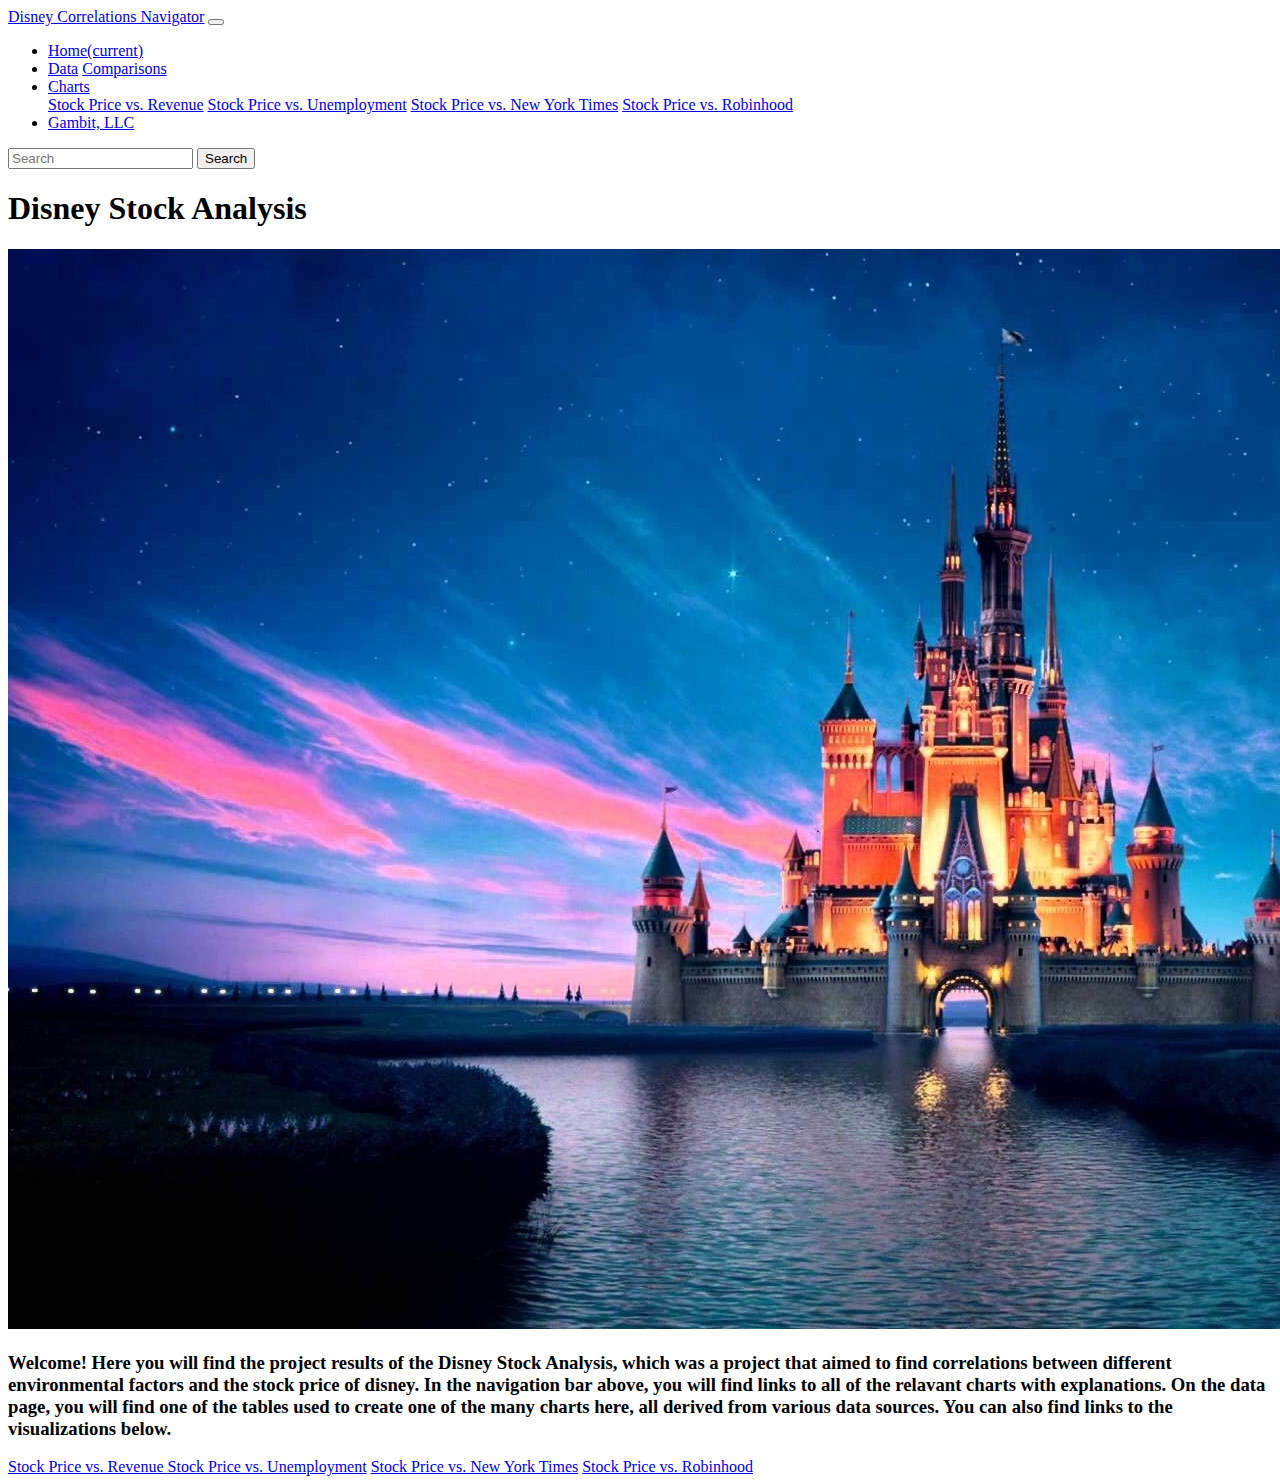
<file: index.html>
<!doctype html>
<html lang="en">
  <head>
    <!-- Required meta tags -->
    <meta charset="utf-8">
    <meta name="viewport" content="width=device-width, initial-scale=1, shrink-to-fit=no">

    <!-- Bootstrap CSS -->
    <link rel="stylesheet" href="https://stackpath.bootstrapcdn.com/bootstrap/4.5.0/css/bootstrap.min.css" integrity="sha384-9aIt2nRpC12Uk9gS9baDl411NQApFmC26EwAOH8WgZl5MYYxFfc+NcPb1dKGj7Sk" crossorigin="anonymous">
    <link rel="stylesheet" href="C:/Users/akibo/Desktop/Columbia Bootcamp/Climate-Webpage/Assets/styles.css">

    <title>Hello, world!</title>
  </head>
  <body>

    <nav class="navbar navbar-expand-lg navbar-light bg-light">
        <a class="navbar-brand" href="#">Disney Correlations Navigator</a>
        <button class="navbar-toggler" type="button" data-toggle="collapse" data-target="#navbarSupportedContent" aria-controls="navbarSupportedContent" aria-expanded="false" aria-label="Toggle navigation">
          <span class="navbar-toggler-icon"></span>
        </button>
      
        <div class="collapse navbar-collapse" id="navbarSupportedContent">
          <ul class="navbar-nav mr-auto">
            <li class="nav-item active">
              <a class="nav-link" href="index.html">Home<span class="sr-only">(current)</span></a>
            </li>
            <li class="nav-item">
              <a class="nav-link" href="datatable.html">Data</a>
              <a class="nav-link" href="comparisonspg.html">Comparisons</a>
            </li>
            <li class="nav-item dropdown">
              <a class="nav-link dropdown-toggle" href="#" id="navbarDropdown" role="button" data-toggle="dropdown" aria-haspopup="true" aria-expanded="false">
                Charts
              </a>
              <div class="dropdown-menu" aria-labelledby="navbarDropdown">
                <a class="dropdown-item" href="stkvsrev.html">Stock Price vs. Revenue</a>
                <a class="dropdown-item" href="stkvsunemployment.html">Stock Price vs. Unemployment</a>
                <a class="dropdown-item" href="stkvsnytimes.html">Stock Price vs. New York Times</a>
                <a class="dropdown-item" href="disvsrobinhood.html">Stock Price vs. Robinhood</a>
              </div>
            </li>
            <li class="nav-item">
              <a class="nav-link disabled" href="#" tabindex="-1" aria-disabled="true">Gambit, LLC</a>
            </li>
          </ul>
          <form class="form-inline my-2 my-lg-0">
            <input class="form-control mr-sm-2" type="search" placeholder="Search" aria-label="Search">
            <button class="btn btn-outline-success my-2 my-sm-0" type="submit">Search</button>
          </form>
        </div>
      </nav>
      <h1>Disney Stock Analysis</h1>
      
      <img src="Resources\Disney Background.jpg" class="img-fluid" alt="Responsive image">
      
      <h3>Welcome! Here you will find the project results of the Disney Stock Analysis, which was a project that aimed to find correlations between different 
        environmental factors and the stock price of disney. In the navigation bar above, you will find links to all of the relavant charts with explanations. On the 
        data page, you will find one of the tables used to create one of the many charts here, all derived from various data sources. You can also find links to the
        visualizations below. 
      </h3>


      <div class="list-group">
        <a href="stkvsrev.html" class="list-group-item list-group-item-primary">
          Stock Price vs. Revenue 
        </a>
        <a href="stkvsunemployment.html" class="list-group-item list-group-item-danger">Stock Price vs. Unemployment</a>
        <a href="stkvsnytimes.html" class="list-group-item list-group-item-light">Stock Price vs. New York Times</a>
        <a href="disvsrobinhood.html" class="list-group-item list-group-item-success">Stock Price vs. Robinhood</a>
      </div>


    
    
    
      <!-- Optional JavaScript -->
    <!-- jQuery first, then Popper.js, then Bootstrap JS -->
    <script src="https://code.jquery.com/jquery-3.5.1.slim.min.js" integrity="sha384-DfXdz2htPH0lsSSs5nCTpuj/zy4C+OGpamoFVy38MVBnE+IbbVYUew+OrCXaRkfj" crossorigin="anonymous"></script>
    <script src="https://cdn.jsdelivr.net/npm/popper.js@1.16.0/dist/umd/popper.min.js" integrity="sha384-Q6E9RHvbIyZFJoft+2mJbHaEWldlvI9IOYy5n3zV9zzTtmI3UksdQRVvoxMfooAo" crossorigin="anonymous"></script>
    <script src="https://stackpath.bootstrapcdn.com/bootstrap/4.5.0/js/bootstrap.min.js" integrity="sha384-OgVRvuATP1z7JjHLkuOU7Xw704+h835Lr+6QL9UvYjZE3Ipu6Tp75j7Bh/kR0JKI" crossorigin="anonymous"></script>
  




  </body>
</html>
</file>
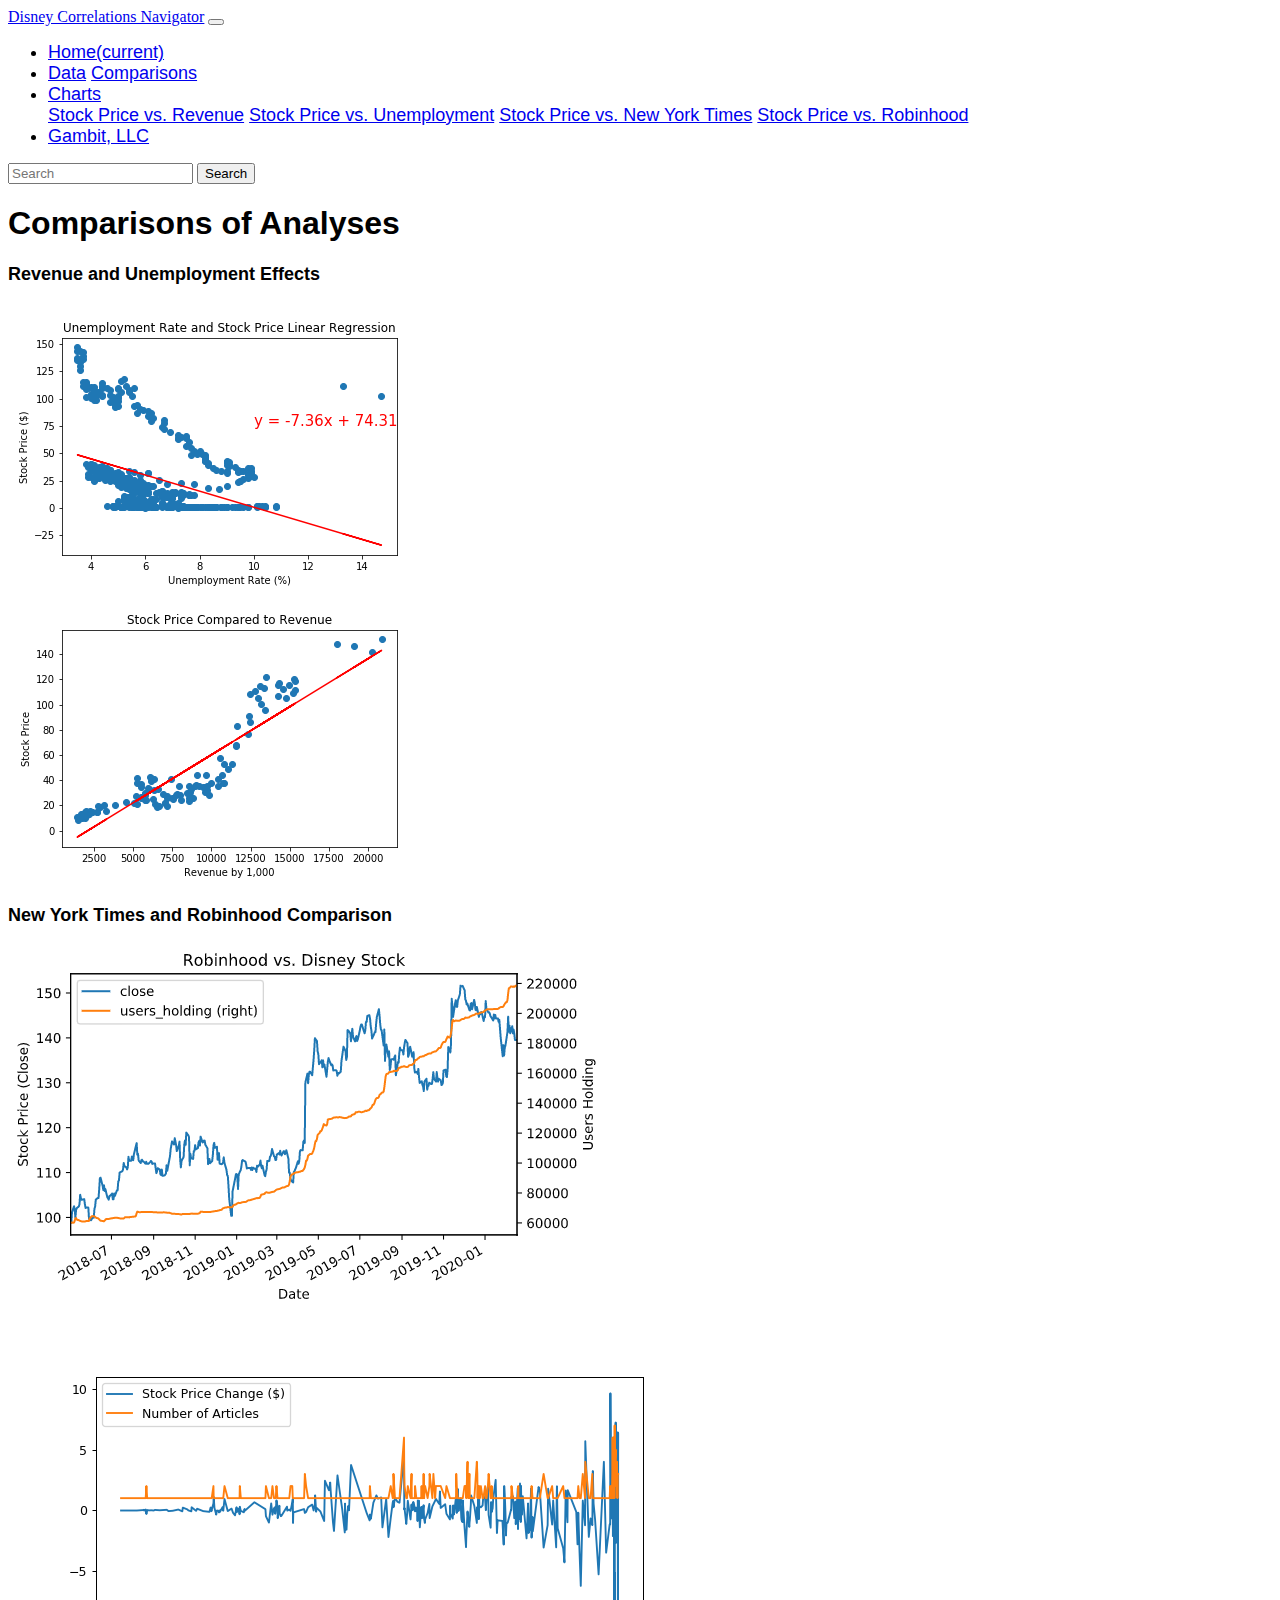
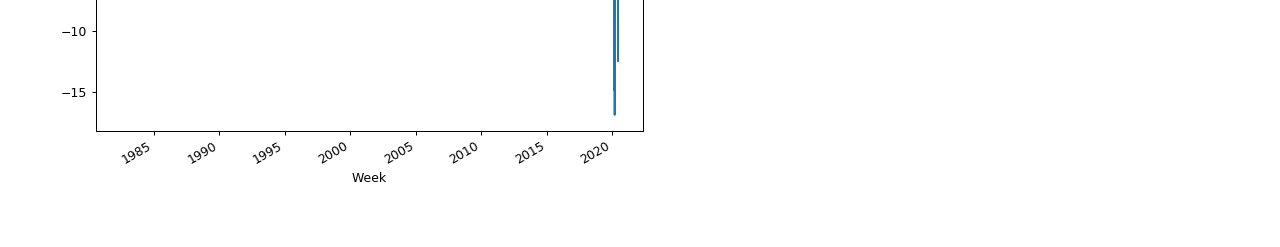
<file: comparisonspg.html>
<!doctype html>
<html lang="en">
  <head>
    <!-- Required meta tags -->
    <meta charset="utf-8">
    <meta name="viewport" content="width=device-width, initial-scale=1, shrink-to-fit=no">

    <!-- Bootstrap CSS -->
    <link rel="stylesheet" href="https://stackpath.bootstrapcdn.com/bootstrap/4.5.0/css/bootstrap.min.css" integrity="sha384-9aIt2nRpC12Uk9gS9baDl411NQApFmC26EwAOH8WgZl5MYYxFfc+NcPb1dKGj7Sk" crossorigin="anonymous">
    <link rel="stylesheet" href="Assets\styles.css">

    <title>Hello, world!</title>
  </head>
  <body>

    <nav class="navbar navbar-expand-lg navbar-light bg-light">
        <a class="navbar-brand" href="#">Disney Correlations Navigator</a>
        <button class="navbar-toggler" type="button" data-toggle="collapse" data-target="#navbarSupportedContent" aria-controls="navbarSupportedContent" aria-expanded="false" aria-label="Toggle navigation">
          <span class="navbar-toggler-icon"></span>
        </button>
      
        <div class="collapse navbar-collapse" id="navbarSupportedContent">
          <ul class="navbar-nav mr-auto">
            <li class="nav-item active">
              <a class="nav-link" href="index.html">Home<span class="sr-only">(current)</span></a>
            </li>
            <li class="nav-item">
              <a class="nav-link" href="datatable.html">Data</a>
              <a class="nav-link" href="comparisonspg.html">Comparisons</a>
            </li>
            <li class="nav-item dropdown">
              <a class="nav-link dropdown-toggle" href="#" id="navbarDropdown" role="button" data-toggle="dropdown" aria-haspopup="true" aria-expanded="false">
                Charts
              </a>
              <div class="dropdown-menu" aria-labelledby="navbarDropdown">
                <a class="dropdown-item" href="stkvsrev.html">Stock Price vs. Revenue</a>
                <a class="dropdown-item" href="stkvsunemployment.html">Stock Price vs. Unemployment</a>
                <a class="dropdown-item" href="stkvsnytimes.html">Stock Price vs. New York Times</a>
                <a class="dropdown-item" href="disvsrobinhood.html">Stock Price vs. Robinhood</a>
              </div>
            </li>
            <li class="nav-item">
              <a class="nav-link disabled" href="#" tabindex="-1" aria-disabled="true">Gambit, LLC</a>
            </li>
          </ul>
          <form class="form-inline my-2 my-lg-0">
            <input class="form-control mr-sm-2" type="search" placeholder="Search" aria-label="Search">
            <button class="btn btn-outline-success my-2 my-sm-0" type="submit">Search</button>
          </form>
        </div>
      </nav>
      <h1>Comparisons of Analyses</h1>

      <h3>Revenue and Unemployment Effects</h3>



      <div class="container px-lg-5">
        <div class="row mx-lg-n5">
          <div class="col py-3 px-lg-5 border bg-light"><img src="Resources\Linear Regression Unemployment Rate and Stock Price.png" alt="Responsive image"></div>
          <div class="col py-3 px-lg-5 border bg-light"><img src="Resources\Revenue.png" alt="Responsive image"></div>
        </div>
      </div>

      
    
    
      <h3>New York Times and Robinhood Comparison</h3>


      <div class="container">
        <div class="row">
          <div class="col">
            <img src="Resources\robinhood users vs disney price.png" alt="Responsive">
          </div>
          <div class="col">
            <img src="Resources\NYTArticle_Fig1.png" alt="Responsive">
          </div>
        </div>
        
      </div>


    
      <!-- Optional JavaScript -->
    <!-- jQuery first, then Popper.js, then Bootstrap JS -->
    <script src="https://code.jquery.com/jquery-3.5.1.slim.min.js" integrity="sha384-DfXdz2htPH0lsSSs5nCTpuj/zy4C+OGpamoFVy38MVBnE+IbbVYUew+OrCXaRkfj" crossorigin="anonymous"></script>
    <script src="https://cdn.jsdelivr.net/npm/popper.js@1.16.0/dist/umd/popper.min.js" integrity="sha384-Q6E9RHvbIyZFJoft+2mJbHaEWldlvI9IOYy5n3zV9zzTtmI3UksdQRVvoxMfooAo" crossorigin="anonymous"></script>
    <script src="https://stackpath.bootstrapcdn.com/bootstrap/4.5.0/js/bootstrap.min.js" integrity="sha384-OgVRvuATP1z7JjHLkuOU7Xw704+h835Lr+6QL9UvYjZE3Ipu6Tp75j7Bh/kR0JKI" crossorigin="anonymous"></script>
  




  </body>
</html>
</file>
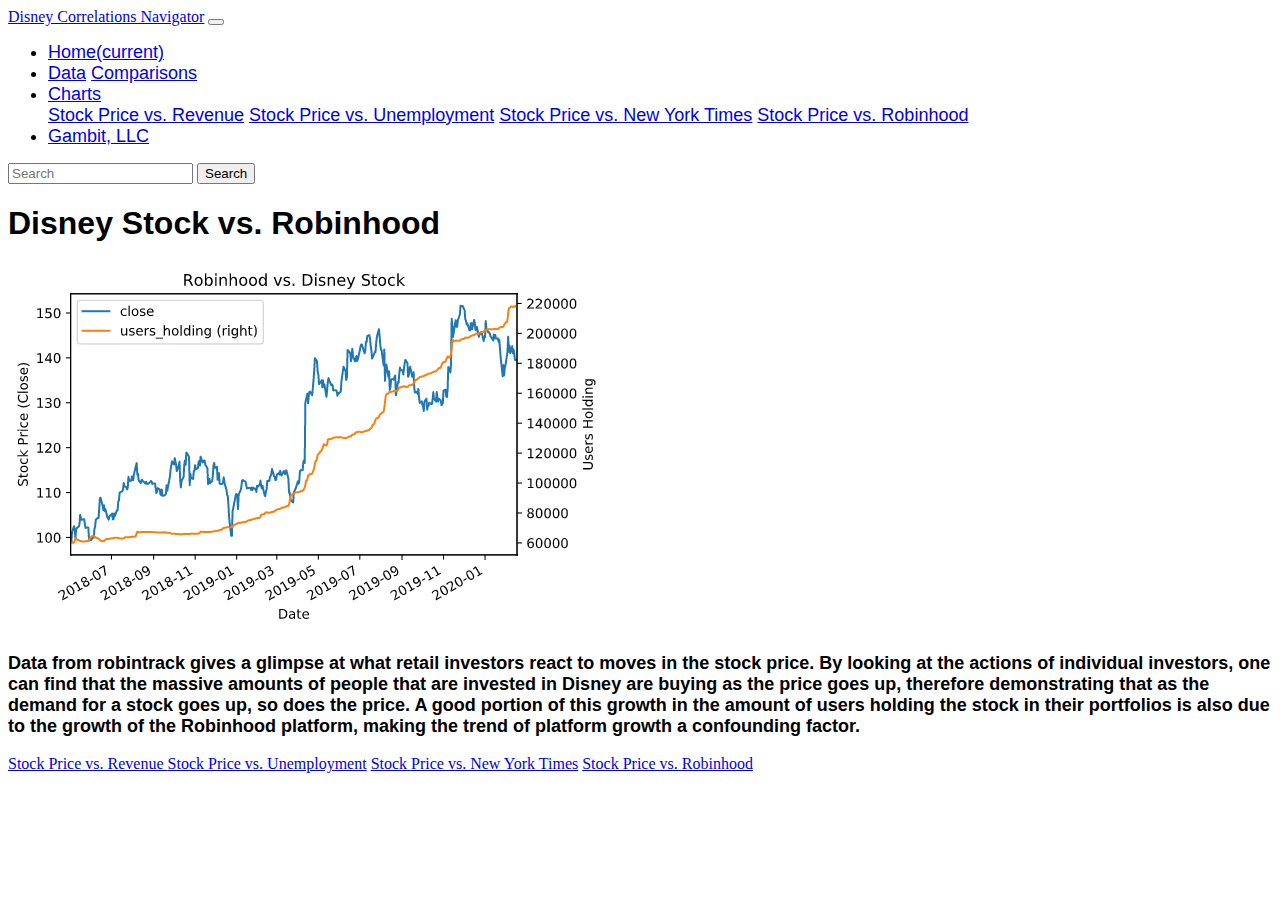
<file: disvsrobinhood.html>
<!doctype html>
<html lang="en">
  <head>
    <!-- Required meta tags -->
    <meta charset="utf-8">
    <meta name="viewport" content="width=device-width, initial-scale=1, shrink-to-fit=no">

    <!-- Bootstrap CSS -->
    <link rel="stylesheet" href="https://stackpath.bootstrapcdn.com/bootstrap/4.5.0/css/bootstrap.min.css" integrity="sha384-9aIt2nRpC12Uk9gS9baDl411NQApFmC26EwAOH8WgZl5MYYxFfc+NcPb1dKGj7Sk" crossorigin="anonymous">
    <link rel="stylesheet" href="Assets\styles.css">

    <title>Hello, world!</title>
  </head>
  <body>

    <nav class="navbar navbar-expand-lg navbar-light bg-light">
        <a class="navbar-brand" href="#">Disney Correlations Navigator</a>
        <button class="navbar-toggler" type="button" data-toggle="collapse" data-target="#navbarSupportedContent" aria-controls="navbarSupportedContent" aria-expanded="false" aria-label="Toggle navigation">
          <span class="navbar-toggler-icon"></span>
        </button>
      
        <div class="collapse navbar-collapse" id="navbarSupportedContent">
          <ul class="navbar-nav mr-auto">
            <li class="nav-item active">
              <a class="nav-link" href="index.html">Home<span class="sr-only">(current)</span></a>
            </li>
            <li class="nav-item">
              <a class="nav-link" href="datatable.html">Data</a>
              <a class="nav-link" href="comparisonspg.html">Comparisons</a>
            </li>
            <li class="nav-item dropdown">
              <a class="nav-link dropdown-toggle" href="#" id="navbarDropdown" role="button" data-toggle="dropdown" aria-haspopup="true" aria-expanded="false">
                Charts
              </a>
              <div class="dropdown-menu" aria-labelledby="navbarDropdown">
                <a class="dropdown-item" href="stkvsrev.html">Stock Price vs. Revenue</a>
                <a class="dropdown-item" href="stkvsunemployment.html">Stock Price vs. Unemployment</a>
                <a class="dropdown-item" href="stkvsnytimes.html">Stock Price vs. New York Times</a>
                <a class="dropdown-item" href="disvsrobinhood.html">Stock Price vs. Robinhood</a>
              </div>
            </li>
            <li class="nav-item">
              <a class="nav-link disabled" href="#" tabindex="-1" aria-disabled="true">Gambit, LLC</a>
            </li>
          </ul>
          <form class="form-inline my-2 my-lg-0">
            <input class="form-control mr-sm-2" type="search" placeholder="Search" aria-label="Search">
            <button class="btn btn-outline-success my-2 my-sm-0" type="submit">Search</button>
          </form>
        </div>
      </nav>
      <h1>Disney Stock vs. Robinhood</h1>

      <div>  
      </div>
      
      <img src="Resources\robinhood users vs disney price.png" class="img-fluid" alt="Responsive image">
      
      <h3>
         Data from robintrack gives a glimpse at what retail investors react to moves in the stock price. By looking at the actions of individual investors, 
         one can find that the massive amounts of people that are invested in Disney are buying as the price goes up, therefore demonstrating that as the 
         demand for a stock goes up, so does the price. A good portion of this growth in the amount of users holding the stock in their portfolios is also due to 
         the growth of the Robinhood platform, making the trend of platform growth a confounding factor. 
      </h3>


      <div class="list-group">
        <a href="stkvsrev.html" class="list-group-item list-group-item-primary">
          Stock Price vs. Revenue 
        </a>
        <a href="stkvsunemployment.html" class="list-group-item list-group-item-danger">Stock Price vs. Unemployment</a>
        <a href="stkvsnytimes.html" class="list-group-item list-group-item-light">Stock Price vs. New York Times</a>
        <a href="disvsrobinhood.html" class="list-group-item list-group-item-success">Stock Price vs. Robinhood</a>
      </div>


    
    
    
      <!-- Optional JavaScript -->
    <!-- jQuery first, then Popper.js, then Bootstrap JS -->
    <script src="https://code.jquery.com/jquery-3.5.1.slim.min.js" integrity="sha384-DfXdz2htPH0lsSSs5nCTpuj/zy4C+OGpamoFVy38MVBnE+IbbVYUew+OrCXaRkfj" crossorigin="anonymous"></script>
    <script src="https://cdn.jsdelivr.net/npm/popper.js@1.16.0/dist/umd/popper.min.js" integrity="sha384-Q6E9RHvbIyZFJoft+2mJbHaEWldlvI9IOYy5n3zV9zzTtmI3UksdQRVvoxMfooAo" crossorigin="anonymous"></script>
    <script src="https://stackpath.bootstrapcdn.com/bootstrap/4.5.0/js/bootstrap.min.js" integrity="sha384-OgVRvuATP1z7JjHLkuOU7Xw704+h835Lr+6QL9UvYjZE3Ipu6Tp75j7Bh/kR0JKI" crossorigin="anonymous"></script>
  




  </body>
</html>
</file>
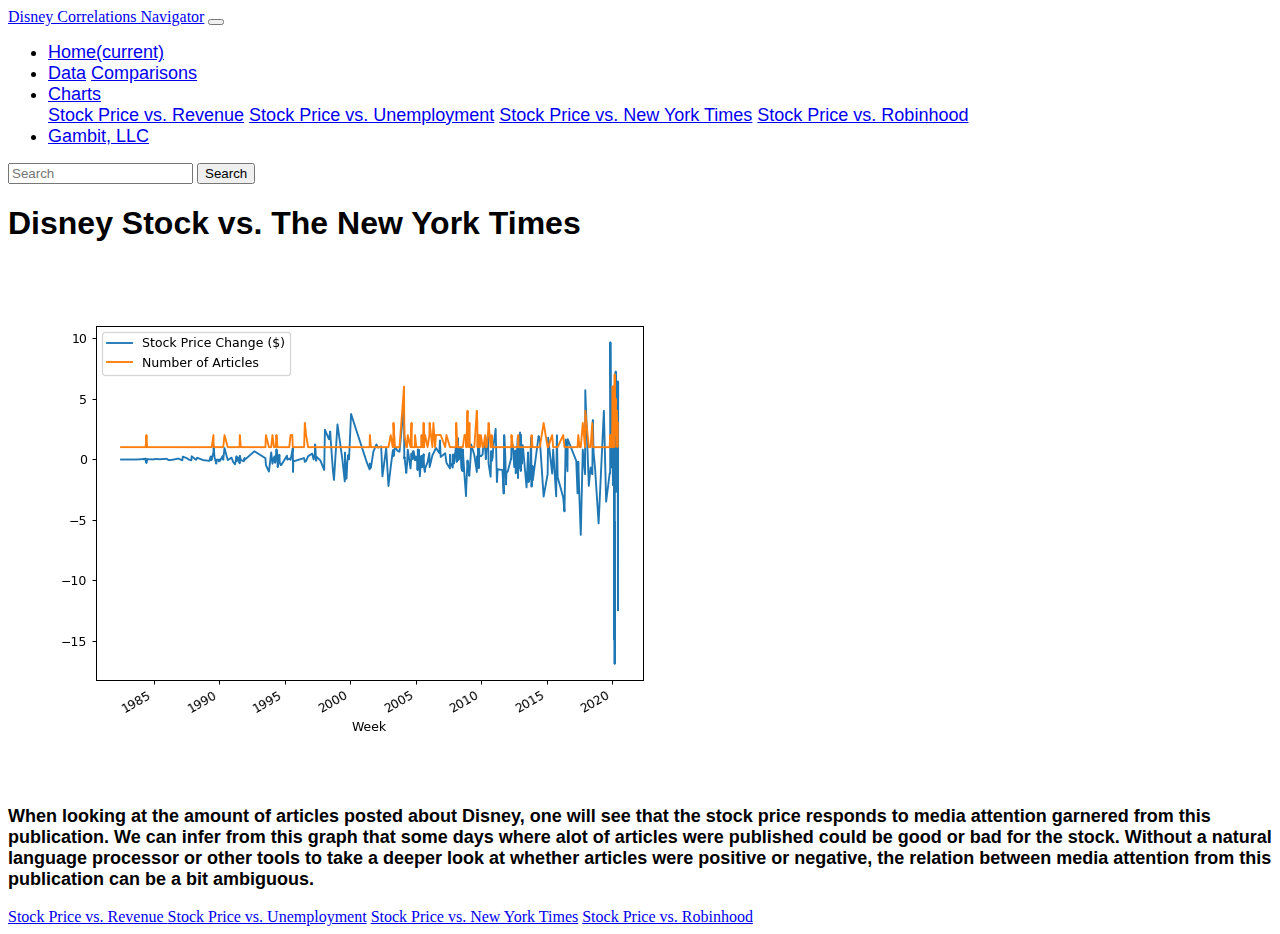
<file: stkvsnytimes.html>
<!doctype html>
<html lang="en">
  <head>
    <!-- Required meta tags -->
    <meta charset="utf-8">
    <meta name="viewport" content="width=device-width, initial-scale=1, shrink-to-fit=no">

    <!-- Bootstrap CSS -->
    <link rel="stylesheet" href="https://stackpath.bootstrapcdn.com/bootstrap/4.5.0/css/bootstrap.min.css" integrity="sha384-9aIt2nRpC12Uk9gS9baDl411NQApFmC26EwAOH8WgZl5MYYxFfc+NcPb1dKGj7Sk" crossorigin="anonymous">
    <link rel="stylesheet" href="Assets\styles.css">

    <title>Hello, world!</title>
  </head>
  <body>

    <nav class="navbar navbar-expand-lg navbar-light bg-light">
        <a class="navbar-brand" href="#">Disney Correlations Navigator</a>
        <button class="navbar-toggler" type="button" data-toggle="collapse" data-target="#navbarSupportedContent" aria-controls="navbarSupportedContent" aria-expanded="false" aria-label="Toggle navigation">
          <span class="navbar-toggler-icon"></span>
        </button>
      
        <div class="collapse navbar-collapse" id="navbarSupportedContent">
          <ul class="navbar-nav mr-auto">
            <li class="nav-item active">
              <a class="nav-link" href="index.html">Home<span class="sr-only">(current)</span></a>
            </li>
            <li class="nav-item">
              <a class="nav-link" href="datatable.html">Data</a>
              <a class="nav-link" href="comparisonspg.html">Comparisons</a>
            </li>
            <li class="nav-item dropdown">
              <a class="nav-link dropdown-toggle" href="#" id="navbarDropdown" role="button" data-toggle="dropdown" aria-haspopup="true" aria-expanded="false">
                Charts
              </a>
              <div class="dropdown-menu" aria-labelledby="navbarDropdown">
                <a class="dropdown-item" href="stkvsrev.html">Stock Price vs. Revenue</a>
                <a class="dropdown-item" href="stkvsunemployment.html">Stock Price vs. Unemployment</a>
                <a class="dropdown-item" href="stkvsnytimes.html">Stock Price vs. New York Times</a>
                <a class="dropdown-item" href="disvsrobinhood.html">Stock Price vs. Robinhood</a>
              </div>
            </li>
            <li class="nav-item">
              <a class="nav-link disabled" href="#" tabindex="-1" aria-disabled="true">Gambit, LLC</a>
            </li>
          </ul>
          <form class="form-inline my-2 my-lg-0">
            <input class="form-control mr-sm-2" type="search" placeholder="Search" aria-label="Search">
            <button class="btn btn-outline-success my-2 my-sm-0" type="submit">Search</button>
          </form>
        </div>
      </nav>
      <h1>Disney Stock vs. The New York Times</h1>
      
      <img src="Resources\NYTArticle_Fig1.png" class="img-fluid" alt="Responsive image">
      
      <h3>When looking at the amount of articles posted about Disney, one will see that the stock price responds to 
          media attention garnered from this publication. We can infer from this graph that some days where alot of articles 
          were published could be good or bad for the stock. Without a natural language processor or other tools to take a deeper look
          at whether articles were positive or negative, the relation between media attention from this publication can be a bit ambiguous. 
      </h3>


      <div class="list-group">
        <a href="stkvsrev.html" class="list-group-item list-group-item-primary">
          Stock Price vs. Revenue 
        </a>
        <a href="stkvsunemployment.html" class="list-group-item list-group-item-danger">Stock Price vs. Unemployment</a>
        <a href="stkvsnytimes.html" class="list-group-item list-group-item-light">Stock Price vs. New York Times</a>
        <a href="disvsrobinhood.html" class="list-group-item list-group-item-success">Stock Price vs. Robinhood</a>
      </div>


    
    
    
      <!-- Optional JavaScript -->
    <!-- jQuery first, then Popper.js, then Bootstrap JS -->
    <script src="https://code.jquery.com/jquery-3.5.1.slim.min.js" integrity="sha384-DfXdz2htPH0lsSSs5nCTpuj/zy4C+OGpamoFVy38MVBnE+IbbVYUew+OrCXaRkfj" crossorigin="anonymous"></script>
    <script src="https://cdn.jsdelivr.net/npm/popper.js@1.16.0/dist/umd/popper.min.js" integrity="sha384-Q6E9RHvbIyZFJoft+2mJbHaEWldlvI9IOYy5n3zV9zzTtmI3UksdQRVvoxMfooAo" crossorigin="anonymous"></script>
    <script src="https://stackpath.bootstrapcdn.com/bootstrap/4.5.0/js/bootstrap.min.js" integrity="sha384-OgVRvuATP1z7JjHLkuOU7Xw704+h835Lr+6QL9UvYjZE3Ipu6Tp75j7Bh/kR0JKI" crossorigin="anonymous"></script>
  




  </body>
</html>
</file>
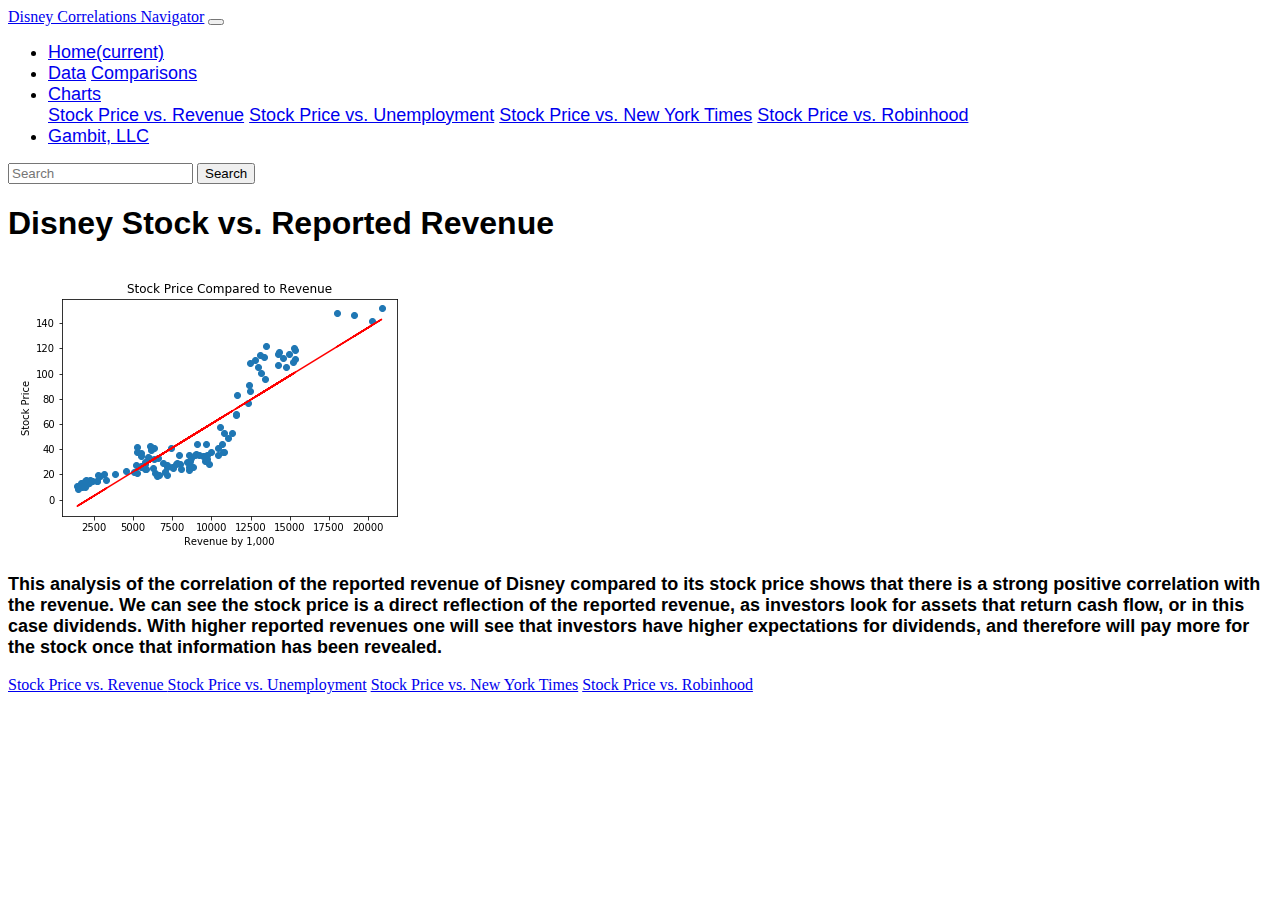
<file: stkvsrev.html>
<!doctype html>
<html lang="en">
  <head>
    <!-- Required meta tags -->
    <meta charset="utf-8">
    <meta name="viewport" content="width=device-width, initial-scale=1, shrink-to-fit=no">

    <!-- Bootstrap CSS -->
    <link rel="stylesheet" href="https://stackpath.bootstrapcdn.com/bootstrap/4.5.0/css/bootstrap.min.css" integrity="sha384-9aIt2nRpC12Uk9gS9baDl411NQApFmC26EwAOH8WgZl5MYYxFfc+NcPb1dKGj7Sk" crossorigin="anonymous">
    <link rel="stylesheet" href="Assets\styles.css">

    <title>Hello, world!</title>
  </head>
  <body>

    <nav class="navbar navbar-expand-lg navbar-light bg-light">
        <a class="navbar-brand" href="#">Disney Correlations Navigator</a>
        <button class="navbar-toggler" type="button" data-toggle="collapse" data-target="#navbarSupportedContent" aria-controls="navbarSupportedContent" aria-expanded="false" aria-label="Toggle navigation">
          <span class="navbar-toggler-icon"></span>
        </button>
      
        <div class="collapse navbar-collapse" id="navbarSupportedContent">
          <ul class="navbar-nav mr-auto">
            <li class="nav-item active">
              <a class="nav-link" href="index.html">Home<span class="sr-only">(current)</span></a>
            </li>
            <li class="nav-item">
              <a class="nav-link" href="datatable.html">Data</a>
              <a class="nav-link" href="comparisonspg.html">Comparisons</a>
            </li>
            <li class="nav-item dropdown">
              <a class="nav-link dropdown-toggle" href="#" id="navbarDropdown" role="button" data-toggle="dropdown" aria-haspopup="true" aria-expanded="false">
                Charts
              </a>
              <div class="dropdown-menu" aria-labelledby="navbarDropdown">
                <a class="dropdown-item" href="stkvsrev.html">Stock Price vs. Revenue</a>
                <a class="dropdown-item" href="stkvsunemployment.html">Stock Price vs. Unemployment</a>
                <a class="dropdown-item" href="stkvsnytimes.html">Stock Price vs. New York Times</a>
                <a class="dropdown-item" href="disvsrobinhood.html">Stock Price vs. Robinhood</a>
              </div>
            </li>
            <li class="nav-item">
              <a class="nav-link disabled" href="#" tabindex="-1" aria-disabled="true">Gambit, LLC</a>
            </li>
          </ul>
          <form class="form-inline my-2 my-lg-0">
            <input class="form-control mr-sm-2" type="search" placeholder="Search" aria-label="Search">
            <button class="btn btn-outline-success my-2 my-sm-0" type="submit">Search</button>
          </form>
        </div>
      </nav>
      <h1>Disney Stock vs. Reported Revenue</h1>
      
      <img src="Resources\Revenue.png" class="img-fluid" alt="Responsive image">
      
      <h3>
          This analysis of the correlation of the reported revenue of Disney compared to its stock price shows that 
        there is a strong positive correlation with the revenue. We can see the stock price is a direct reflection of the reported 
        revenue, as investors look for assets that return cash flow, or in this case dividends. With higher reported revenues one will see that 
        investors have higher expectations for dividends, and therefore will pay more for the stock once that information has been revealed.
      </h3>


      <div class="list-group">
        <a href="stkvsrev.html" class="list-group-item list-group-item-primary">
          Stock Price vs. Revenue 
        </a>
        <a href="stkvsunemployment.html" class="list-group-item list-group-item-danger">Stock Price vs. Unemployment</a>
        <a href="stkvsnytimes.html" class="list-group-item list-group-item-light">Stock Price vs. New York Times</a>
        <a href="disvsrobinhood.html" class="list-group-item list-group-item-success">Stock Price vs. Robinhood</a>
      </div>


    
    
    
      <!-- Optional JavaScript -->
    <!-- jQuery first, then Popper.js, then Bootstrap JS -->
    <script src="https://code.jquery.com/jquery-3.5.1.slim.min.js" integrity="sha384-DfXdz2htPH0lsSSs5nCTpuj/zy4C+OGpamoFVy38MVBnE+IbbVYUew+OrCXaRkfj" crossorigin="anonymous"></script>
    <script src="https://cdn.jsdelivr.net/npm/popper.js@1.16.0/dist/umd/popper.min.js" integrity="sha384-Q6E9RHvbIyZFJoft+2mJbHaEWldlvI9IOYy5n3zV9zzTtmI3UksdQRVvoxMfooAo" crossorigin="anonymous"></script>
    <script src="https://stackpath.bootstrapcdn.com/bootstrap/4.5.0/js/bootstrap.min.js" integrity="sha384-OgVRvuATP1z7JjHLkuOU7Xw704+h835Lr+6QL9UvYjZE3Ipu6Tp75j7Bh/kR0JKI" crossorigin="anonymous"></script>
  




  </body>
</html>
</file>
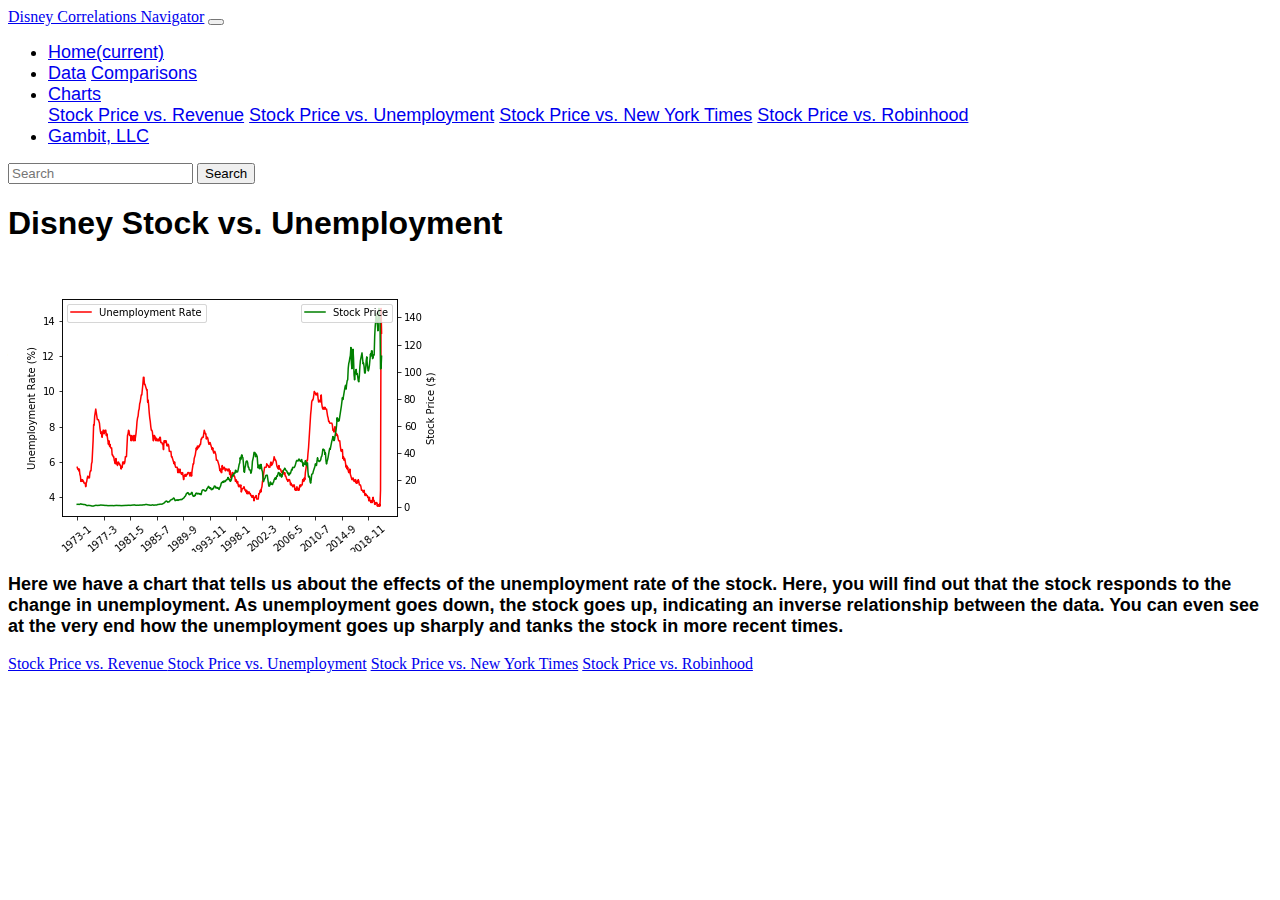
<file: stkvsunemployment.html>
<!doctype html>
<html lang="en">
  <head>
    <!-- Required meta tags -->
    <meta charset="utf-8">
    <meta name="viewport" content="width=device-width, initial-scale=1, shrink-to-fit=no">

    <!-- Bootstrap CSS -->
    <link rel="stylesheet" href="https://stackpath.bootstrapcdn.com/bootstrap/4.5.0/css/bootstrap.min.css" integrity="sha384-9aIt2nRpC12Uk9gS9baDl411NQApFmC26EwAOH8WgZl5MYYxFfc+NcPb1dKGj7Sk" crossorigin="anonymous">
    <link rel="stylesheet" href="Assets\styles.css">

    <title>Hello, world!</title>
  </head>
  <body>

    <nav class="navbar navbar-expand-lg navbar-light bg-light">
        <a class="navbar-brand" href="#">Disney Correlations Navigator</a>
        <button class="navbar-toggler" type="button" data-toggle="collapse" data-target="#navbarSupportedContent" aria-controls="navbarSupportedContent" aria-expanded="false" aria-label="Toggle navigation">
          <span class="navbar-toggler-icon"></span>
        </button>
      
        <div class="collapse navbar-collapse" id="navbarSupportedContent">
          <ul class="navbar-nav mr-auto">
            <li class="nav-item active">
              <a class="nav-link" href="index.html">Home<span class="sr-only">(current)</span></a>
            </li>
            <li class="nav-item">
              <a class="nav-link" href="datatable.html">Data</a>
              <a class="nav-link" href="comparisonspg.html">Comparisons</a>
            </li>
            <li class="nav-item dropdown">
              <a class="nav-link dropdown-toggle" href="#" id="navbarDropdown" role="button" data-toggle="dropdown" aria-haspopup="true" aria-expanded="false">
                Charts
              </a>
              <div class="dropdown-menu" aria-labelledby="navbarDropdown">
                <a class="dropdown-item" href="stkvsrev.html">Stock Price vs. Revenue</a>
                <a class="dropdown-item" href="stkvsunemployment.html">Stock Price vs. Unemployment</a>
                <a class="dropdown-item" href="stkvsnytimes.html">Stock Price vs. New York Times</a>
                <a class="dropdown-item" href="disvsrobinhood.html">Stock Price vs. Robinhood</a>
              </div>
            </li>
            <li class="nav-item">
              <a class="nav-link disabled" href="#" tabindex="-1" aria-disabled="true">Gambit, LLC</a>
            </li>
          </ul>
          <form class="form-inline my-2 my-lg-0">
            <input class="form-control mr-sm-2" type="search" placeholder="Search" aria-label="Search">
            <button class="btn btn-outline-success my-2 my-sm-0" type="submit">Search</button>
          </form>
        </div>
      </nav>
      <h1>Disney Stock vs. Unemployment</h1>
      
      <img src="Resources\Unemployment Rate and Stock Price.png" class="img-fluid" alt="Responsive image">
      
      <h3>
          Here we have a chart that tells us about the effects of the unemployment rate of the stock. Here, you will find out that 
          the stock responds to the change in unemployment. As unemployment goes down, the stock goes up, indicating an inverse relationship
          between the data. You can even see at the very end how the unemployment goes up sharply and tanks the stock in more recent times. 
      </h3>


      <div class="list-group">
        <a href="stkvsrev.html" class="list-group-item list-group-item-primary">
          Stock Price vs. Revenue 
        </a>
        <a href="stkvsunemployment.html" class="list-group-item list-group-item-danger">Stock Price vs. Unemployment</a>
        <a href="stkvsnytimes.html" class="list-group-item list-group-item-light">Stock Price vs. New York Times</a>
        <a href="disvsrobinhood.html" class="list-group-item list-group-item-success">Stock Price vs. Robinhood</a>
      </div>


    
    
    
      <!-- Optional JavaScript -->
    <!-- jQuery first, then Popper.js, then Bootstrap JS -->
    <script src="https://code.jquery.com/jquery-3.5.1.slim.min.js" integrity="sha384-DfXdz2htPH0lsSSs5nCTpuj/zy4C+OGpamoFVy38MVBnE+IbbVYUew+OrCXaRkfj" crossorigin="anonymous"></script>
    <script src="https://cdn.jsdelivr.net/npm/popper.js@1.16.0/dist/umd/popper.min.js" integrity="sha384-Q6E9RHvbIyZFJoft+2mJbHaEWldlvI9IOYy5n3zV9zzTtmI3UksdQRVvoxMfooAo" crossorigin="anonymous"></script>
    <script src="https://stackpath.bootstrapcdn.com/bootstrap/4.5.0/js/bootstrap.min.js" integrity="sha384-OgVRvuATP1z7JjHLkuOU7Xw704+h835Lr+6QL9UvYjZE3Ipu6Tp75j7Bh/kR0JKI" crossorigin="anonymous"></script>
  




  </body>
</html>
</file>
